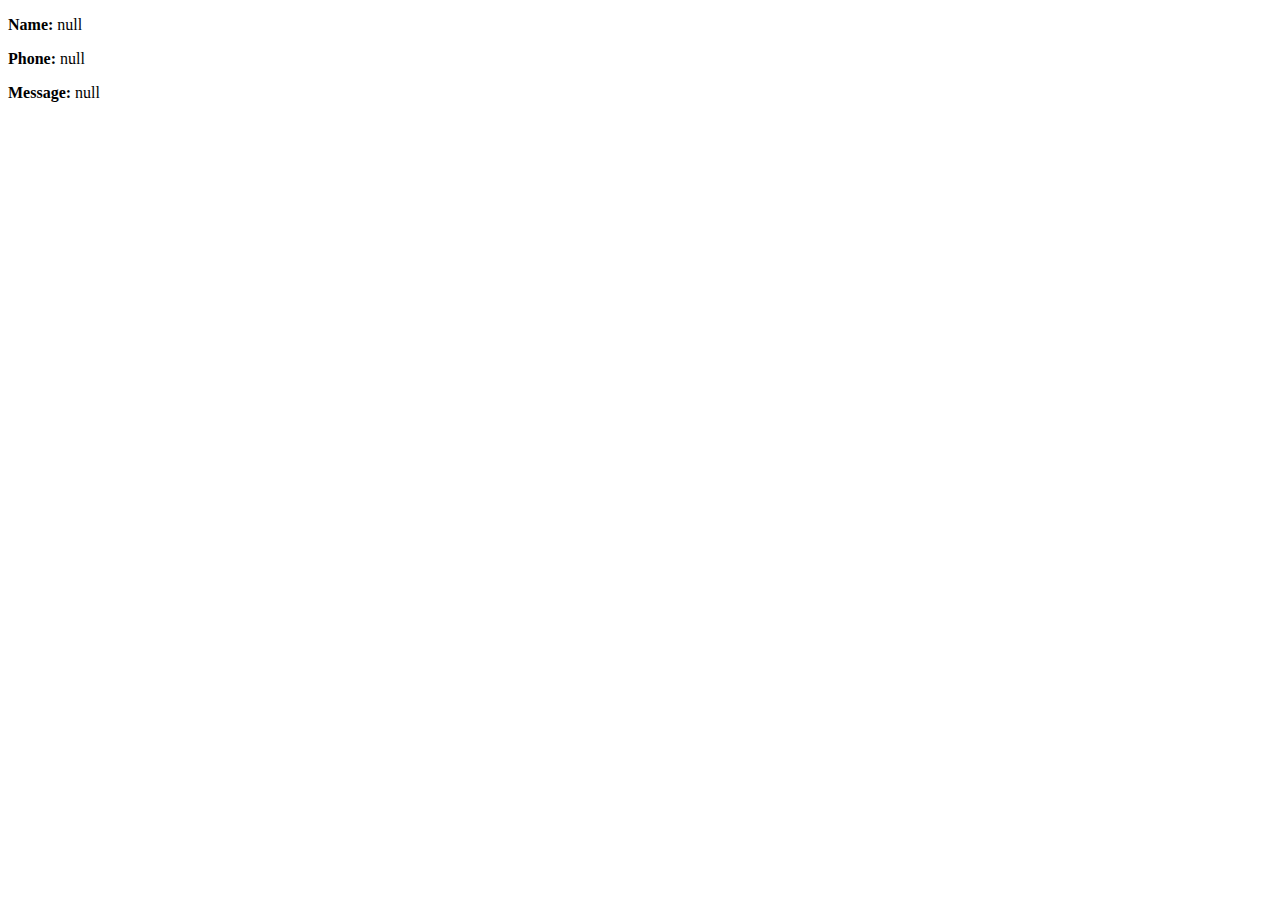
<file: results.html>
<!DOCTYPE html>
<html lang="en">
  <head>
    <meta charset="UTF-8" />
    <meta name="viewport" content="width=device-width, initial-scale=1.0" />
    <title>Document</title>
  </head>
  <body>
    <div id="results">
      <br />
      <a href="Index.html">Back to Home</a>
      <script>
        const results = document.getElementById("results");
        const params = new URLSearchParams(window.location.search);

        const name = params.get("name");
        const tel = params.get("tel");
        const message = params.get("description");

        results.innerHTML = `
    <p><strong>Name:</strong> ${name}</p>
    <p><strong>Phone:</strong> ${tel}</p>
    <p><strong>Message:</strong> ${message}</p>
  `;
      </script>
    </div>
  </body>
</html>
</file>
